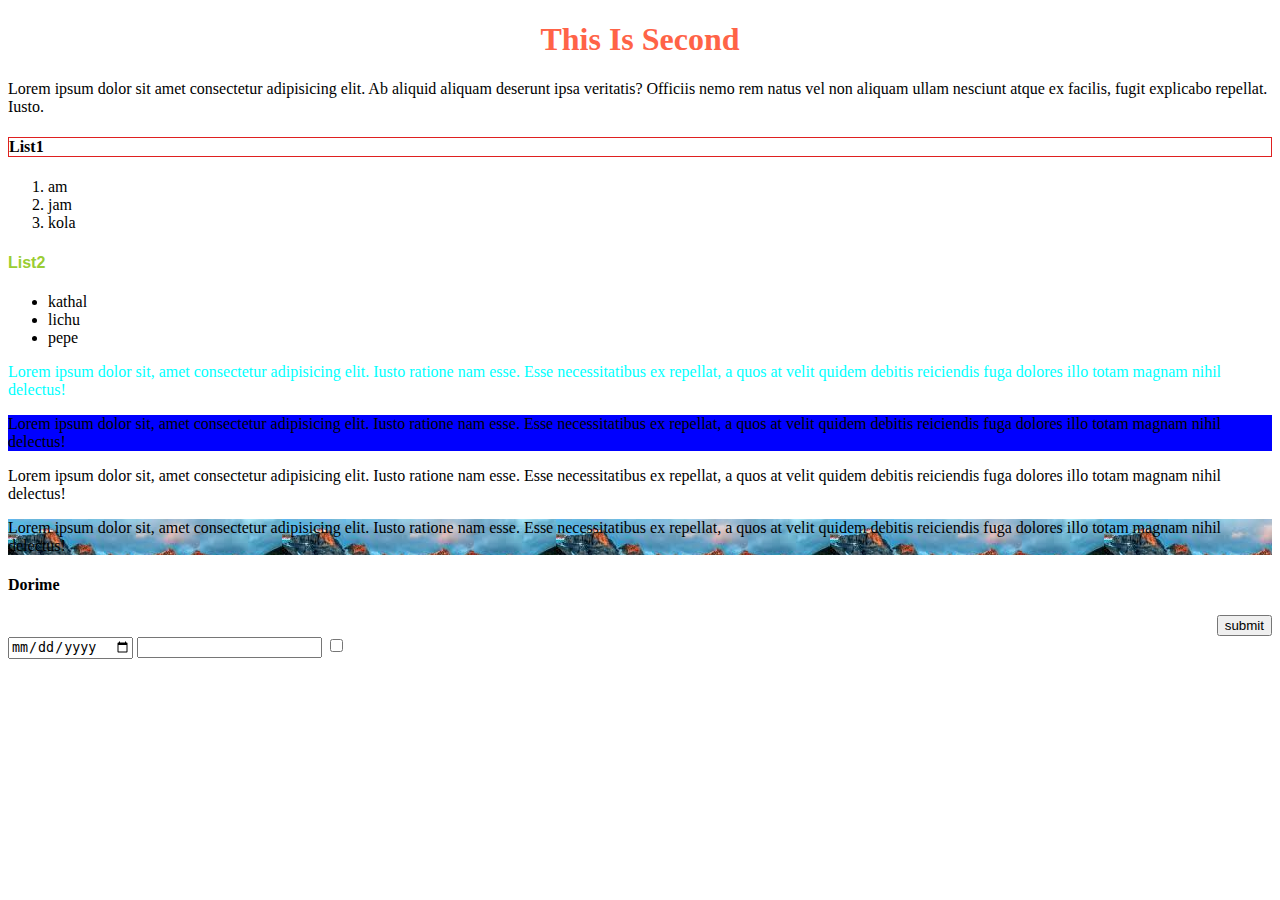
<file: index.html>
<!DOCTYPE html>
<html lang="en">
<head>
    <meta charset="UTF-8">
    <meta name="viewport" content="width=device-width, initial-scale=1.0">
    <title>Lively</title>
    <link rel="shortcut icon" href="images/favlove.png" type="image/x-icon">
    <link rel="stylesheet" href="style.css">
    <style>
        #lor { background-color: blue; }
   .button {text-align: right;}
   </style>
</head>
<body>
    <h1 id="heading">This Is Second</h1>
    
    <p>Lorem ipsum dolor sit amet consectetur adipisicing elit. Ab aliquid aliquam deserunt ipsa veritatis? Officiis nemo rem natus vel non aliquam ullam nesciunt atque ex facilis, fugit explicabo repellat. Iusto.</p>

    <div>
        <h4 style="border: 1px solid rgb(223, 32, 32);">List1</h4>
        <ol>
            <li>am</li>
            <li>jam</li>
            <li>kola</li>
        </ol>
    </div>
    
    <div>
        <h4 class="li">List2</h4>
        <ul>
            <li>kathal</li>
            <li>lichu</li>
            <li>pepe</li>
        </ul>
    </div>
    
    <p style="color: aqua;">Lorem ipsum dolor sit, amet consectetur adipisicing elit. Iusto ratione nam esse. Esse necessitatibus ex repellat, a quos at velit quidem debitis reiciendis fuga dolores illo totam magnam nihil delectus!</p>

    <p id="lor">Lorem ipsum dolor sit, amet consectetur adipisicing elit. Iusto ratione nam esse. Esse necessitatibus ex repellat, a quos at velit quidem debitis reiciendis fuga dolores illo totam magnam nihil delectus!</p>

    <p>Lorem ipsum dolor sit, amet consectetur adipisicing elit. Iusto ratione nam esse. Esse necessitatibus ex repellat, a quos at velit quidem debitis reiciendis fuga dolores illo totam magnam nihil delectus!</p>

    <p class="sit">Lorem ipsum dolor sit, amet consectetur adipisicing elit. Iusto ratione nam esse. Esse necessitatibus ex repellat, a quos at velit quidem debitis reiciendis fuga dolores illo totam magnam nihil delectus!</p>

    <h4>Dorime</h4>

       <div class="button"> <input type="button" value="submit">  </div> 
        <input type="date" name="Date of Birth" id="">
<input type="password" name="Type" id="">
<input type="checkbox" name="hijla" id="">
</body>
</html>
</file>
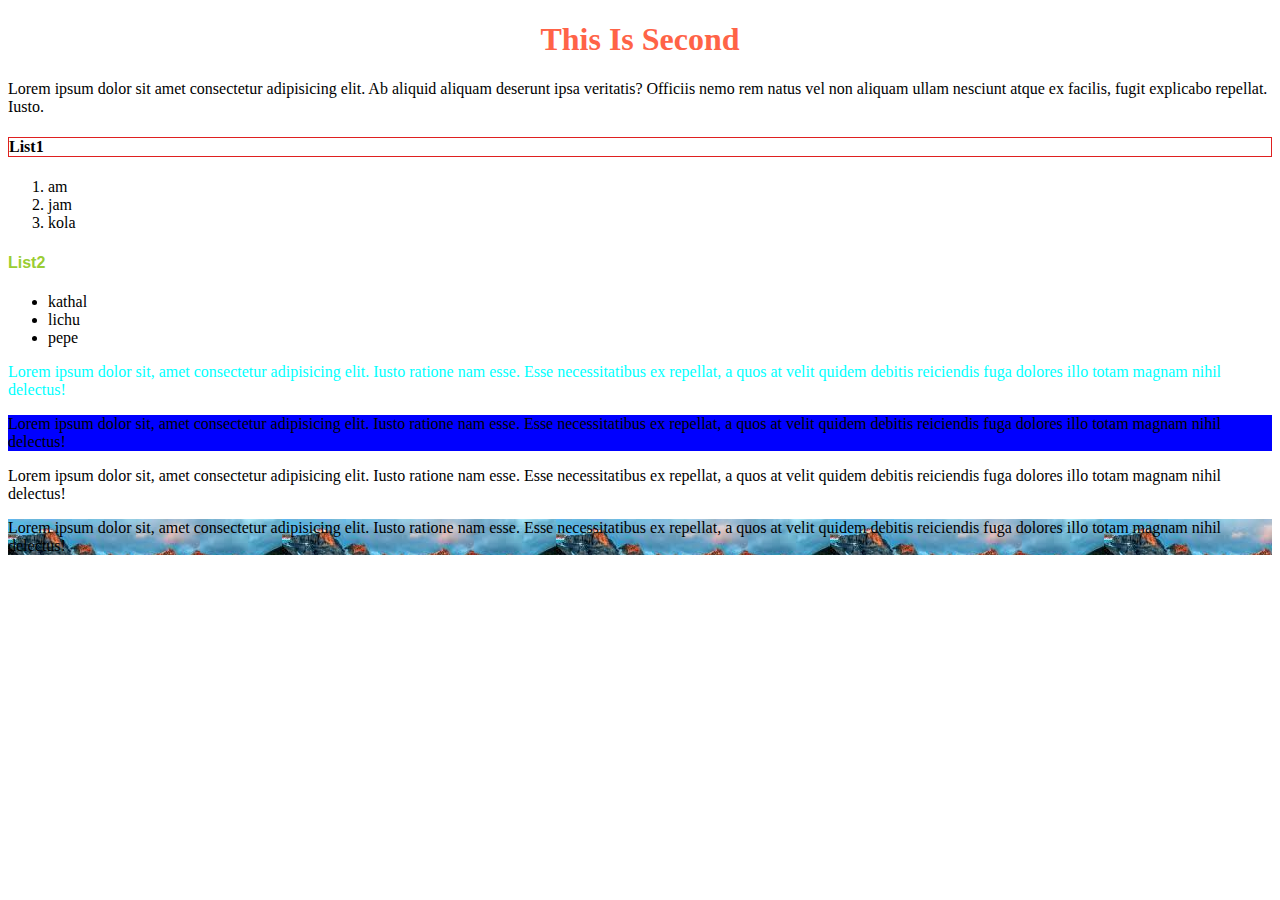
<file: second.html>
<!DOCTYPE html>
<html lang="en">
<head>
    <meta charset="UTF-8">
    <meta name="viewport" content="width=device-width, initial-scale=1.0">
    <title>Lively</title>
    <h1 id="heading">This Is Second</h1>
    <link rel="stylesheet" href="style.css">
       <style>
                #lor{background-color: blue;}

       </style>
</head>
<body>
    
    <p>Lorem ipsum dolor sit amet consectetur adipisicing elit. Ab aliquid aliquam deserunt ipsa veritatis? Officiis nemo rem natus vel non aliquam ullam nesciunt atque ex facilis, fugit explicabo repellat. Iusto.</p>

    <div>
        <h4 style="border: 1px solid rgb(223, 32, 32);">List1</h4>
        <ol>
            <li>am</li>
            <li>jam</li>
            <li>kola</li>
        </ol>
    </div>
    
    <div>
        <h4 class="li">List2</h4>
        <ul>
            <li>kathal</li>
            <li>lichu</li>
            <li>pepe</li>
        </ul>
    </div>
    
    <p style="color: aqua;">Lorem ipsum dolor sit, amet consectetur adipisicing elit. Iusto ratione nam esse. Esse necessitatibus ex repellat, a quos at velit quidem debitis reiciendis fuga dolores illo totam magnam nihil delectus!</p>

    <p id="lor">Lorem ipsum dolor sit, amet consectetur adipisicing elit. Iusto ratione nam esse. Esse necessitatibus ex repellat, a quos at velit quidem debitis reiciendis fuga dolores illo totam magnam nihil delectus!</p>

    <p>Lorem ipsum dolor sit, amet consectetur adipisicing elit. Iusto ratione nam esse. Esse necessitatibus ex repellat, a quos at velit quidem debitis reiciendis fuga dolores illo totam magnam nihil delectus!</p>

    <p class="sit">Lorem ipsum dolor sit, amet consectetur adipisicing elit. Iusto ratione nam esse. Esse necessitatibus ex repellat, a quos at velit quidem debitis reiciendis fuga dolores illo totam magnam nihil delectus!</p>
</body>
</html>
</file>
<file: style.css>
.sit {background-image: url(images/back.jpeg);}
#heading {text-align: center; color: tomato;}

.li{font-family: 'Franklin Gothic Medium', 'Arial Narrow', Arial, sans-serif;color: yellowgreen;}
</file>
